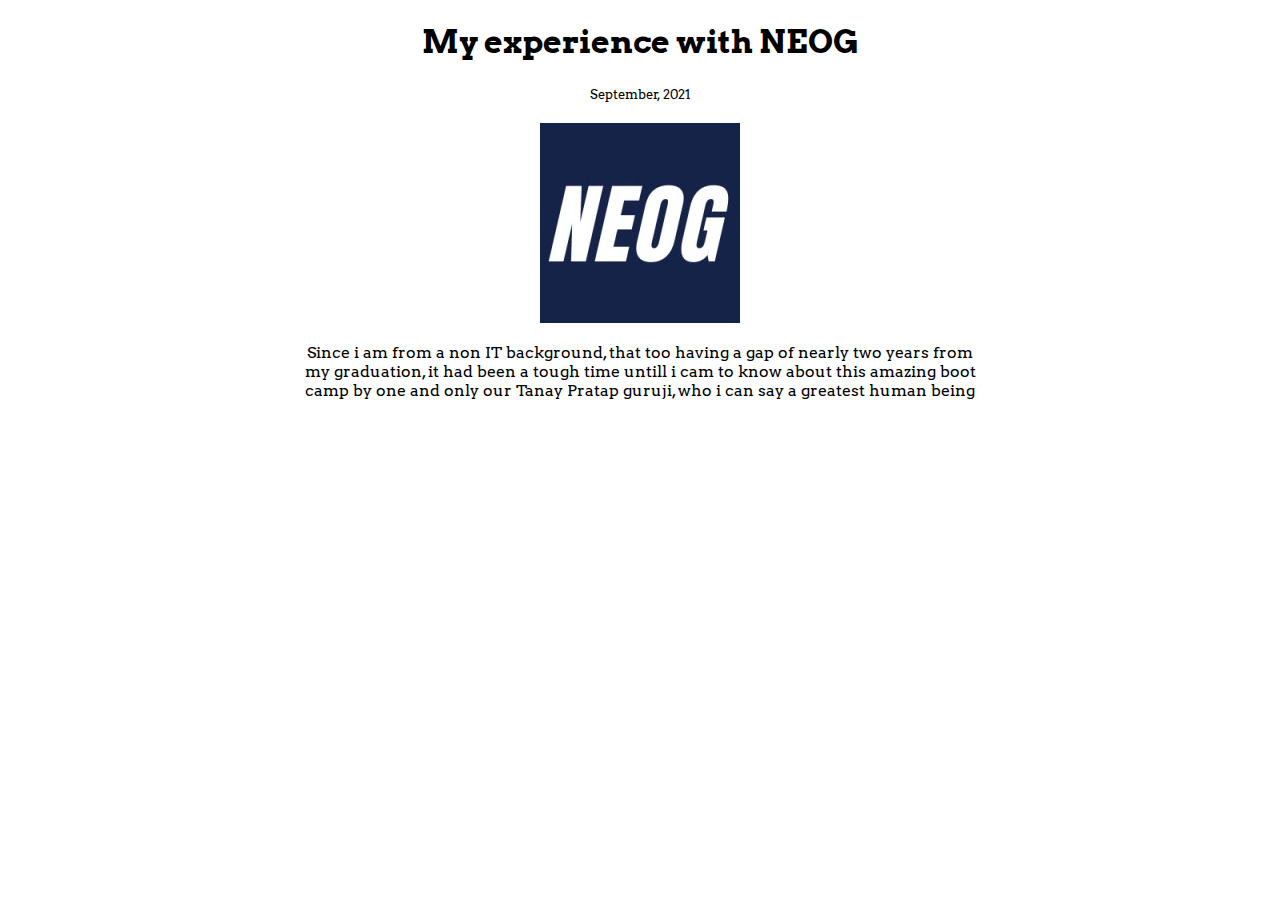
<file: Blog3.html>
<!DOCTYPE html>
<html lang="en">
<head>
    <meta charset="UTF-8">
    <meta name="viewport" content="width=device-width, initial-scale=1.0">
    <title>Document</title>
    <link rel="stylesheet" href="Styles.css">

</head>
<body>
  
    <header class="hero">
         <span class="heading-inverted"> <h1>My experience with NEOG </h1>
            <small style="text-align: center;" >September, 2021</small>
    </header> <br>
    <main>
     
        <section class="First-blog-section" >
          
            <img src="/images/neog logo.jpg" alt="">
            <p>
                Since i am from a non IT background, that too having a gap of nearly two years from my graduation, it had been a tough time untill i cam to know about this amazing boot camp by one and only our Tanay Pratap guruji, who i can say a greatest human being
               </p>
              
               
              

        </main>
</body>
</html>
</file>
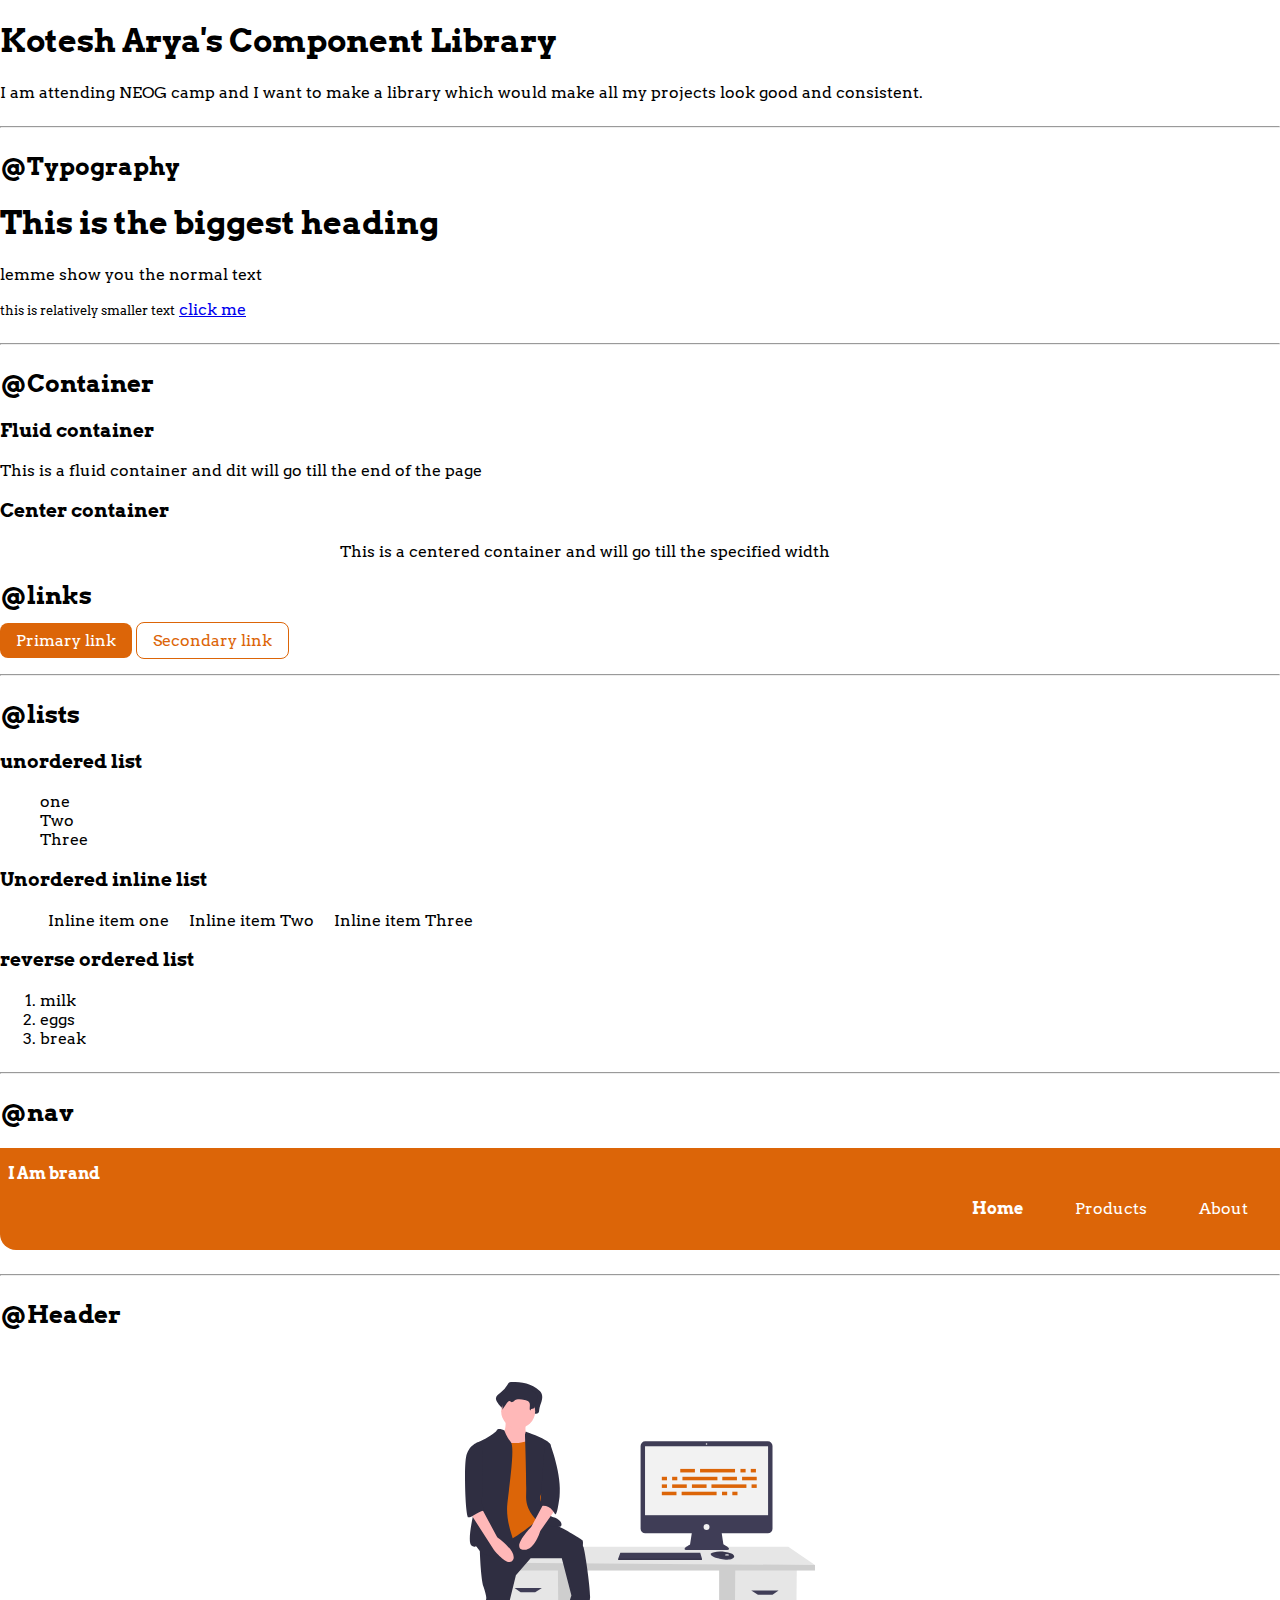
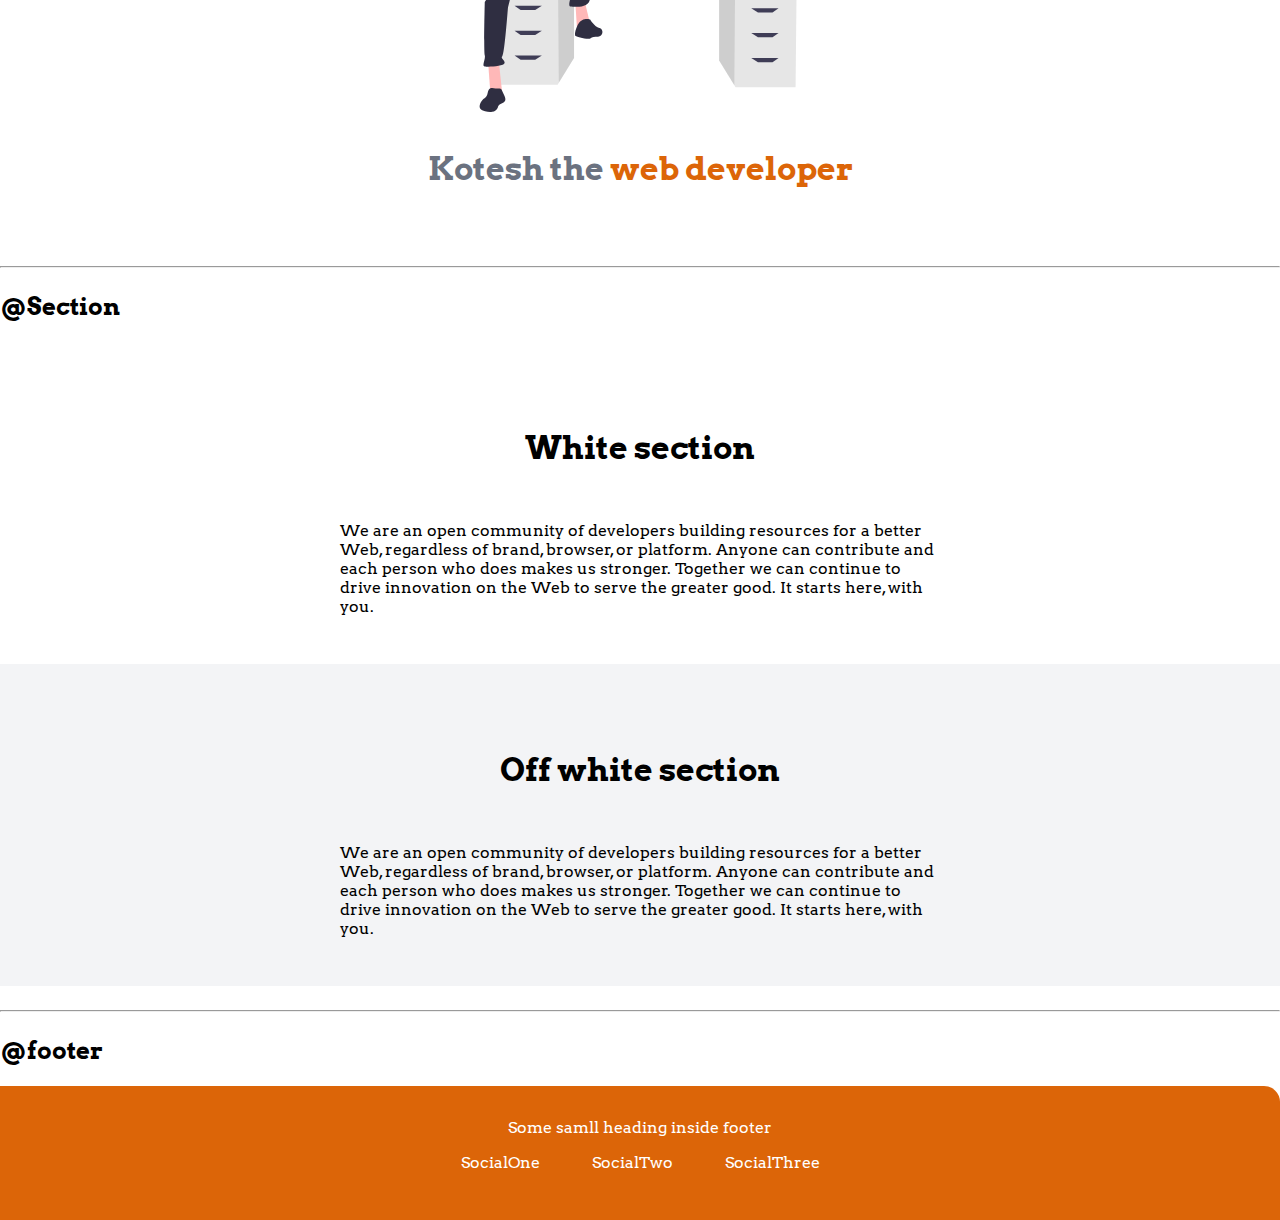
<file: lib/components.html>
<!DOCTYPE html>
<html lang="en">
<head>
    <meta charset="UTF-8">
    <meta name="viewport" content="width=device-width, initial-scale=1.0">
    <title>Component Library</title>
    <link rel="stylesheet" href="Styles.css">
</head>
<body>
    <h1>Kotesh Arya's Component Library</h1>
    <p>I am attending NEOG camp and I want to make a library which would make all my projects look good and consistent.</p>
    <hr>

    <h2>@Typography</h2>
    <h1>This is the biggest heading</h1>
    <p>lemme show you the normal text</p>
    <small>this is relatively smaller text</small>
    <a href="https://google.com">click me</a>
    <hr>
    <h2>@Container</h2>
    <h3>Fluid container</h3>
    <div class="container-fluid">This is a fluid container and dit will go till the end of the page</div>
    <h3>Center container</h3>
    <div class="container container-center">This is a centered container and will go till the specified width</div>
    <h2>@links</h2>
    <a class="link link-primary"  href="">Primary link</a>
    <a class="link link-secondary" href="">Secondary link</a>
    <hr>
    <h2>@lists</h2>
    <h3>unordered list</h3>
     <ul class="list-non-bullet">
           <li>one</li>
           <li>Two</li>
           <li>Three</li>
     </ul>
     <h3>Unordered inline list</h3>
     <ul  class="list-non-bullet">
         <li class="list-item-inline">Inline item one</li>
         <li class="list-item-inline">Inline item Two</li>
         <li class="list-item-inline">Inline item Three</li>
     </ul>
     <h3>reverse ordered list</h3>
     <ol>
         <li>milk</li>
         <li>eggs</li>
         <li>break</li>
     </ol>
     <hr>
     <h2>@nav</h2>
     <nav class="navigation container">
         <div class="nav-brand">I Am brand</div>
         <ul class="list-non-bullets nav-pills">
             <li class="list-item-inline "><a class="link link-active" href="/">Home</a></li>
             <li class="list-item-inline "><a class="link" href="/">Products</a></li>
             <li class="list-item-inline "><a class="link" href="/">About</a></li>
         </ul>
     </nav>
     <hr>
      <h2>@Header</h2>
      <header class="hero">
          <img class="hero-img" src="/images/undraw_feeling_proud_qne1.svg" alt="">
          <h1 class="hero-heading">Kotesh the <span class="heading-inverted">web developer</span></h1>
      </header>
<hr>
<h2>@Section</h2>  
<section class="section ">
    <div class="container container-center"> <h1>White section</h1>
        <p>We are an open community of developers building resources for a better Web, regardless of brand, browser, or platform. Anyone can contribute and each person who does makes us stronger. Together we can continue to drive innovation on the Web to serve the greater good. It starts here, with you.</p></div>
   
</section>   
<section class="section ow">
    <div class="container container-center">  <h1>Off white section</h1>
        <p>We are an open community of developers building resources for a better Web, regardless of brand, browser, or platform. Anyone can contribute and each person who does makes us stronger. Together we can continue to drive innovation on the Web to serve the greater good. It starts here, with you.</p></div>
  
</section>
<hr>
<h2>@footer</h2>
<footer class="footer">
    <div class="footer-header">Some samll heading inside footer</div>
    <ul class="social-link list-non-bullet">
        <li class="list-item-inline" ><a class="link" href="/">SocialOne</a></li>
        <li class="list-item-inline" ><a class="link" href="/">SocialTwo</a></li>
        <li class="list-item-inline" ><a class="link" href="/">SocialThree</a></li>
    </ul>
</footer>
</body>
</html>
</file>
<file: Styles.css>
/*default fonts forr all pages*/
@import url('https://fonts.googleapis.com/css2?family=Arvo:wght@400;700&display=swap');
/*fonts for blog one */
@import url('https://fonts.googleapis.com/css2?family=Anton&family=Open+Sans+Condensed:wght@700&family=Russo+One&display=swap');:root {
    --primary-color: #DC6508;
    --off-white: #F3F4F6;
    --dark-grey: #6B7280;
    --animate-duration: 1s;
}

body {
    font-family: 'Arvo', serif;
    margin: 0px;
}

hr {
    margin: 1.5rem 0rem;
}

/*8 Container**/
.container {
    padding: 0rem 1rem;
}

.container-center {
    max-width: 600px;
    margin: 40px auto;
    padding: 5px 10px 30px 10px;
   transition: 0.5s;
  border-radius: 10px;
  border: 2px solid #dc6508;
 
}
.project-one{
    --animate-duration: 1s;
}
.project-two{
    --animate-duration: 1.5s;
}
.project-three{
    --animate-duration: 2s;
}
.project-four{
    --animate-duration: 2.5s;
}
.project-five{
    --animate-duration: 3s;
}
.project-six{
    --animate-duration: 3.5s;
}
.project-seven{
    --animate-duration: 4s;
}
.blog-footer{
    --animate-duration: 3s;
}
.project-footer{
    --animate-duration: 3s;
}
.container-center:hover {
    box-shadow: 1px 5px 15px black;
  border-radius: 10px;
  border: 1px solid #000000;

}
.home-container{
    text-align: center;
    max-width: 600px;
    margin: 40px auto;
    padding: 10px 10px 10px 10px;
}
span{
    display: inline-block;
}

/** links**/
a.link {
    text-decoration: none;
    padding: 0.5rem 1rem;
    transition: 0.8s;
}
a.link:hover{
    color: black;
    border-radius: 5px;
  box-shadow: 1px 1px 4px black;
}


.link-primary {
    background-color: var(--primary-color);
    border-radius: 0.5rem;
    color: white;
}

.link-secondary {
    color: var(--primary-color);
    border-radius: 0.5rem;
    border: 1px solid var(--primary-color);
}

.list-non-bullet {
    list-style: none;
    padding: 0px 0px ;
}

.list-item-inline {
    display: inline;
    padding: 0rem 0.5rem;

}


/* Navigation */
.navigation {
    background-color: var(--primary-color);
    color: white;
    padding: 1rem 0rem;
    border-bottom-left-radius: 1rem;
    width: 100%;

}

.navigation .nav-brand {
    font-weight: bold;
}


.navigation .nav-pills {
    text-align: right;
    padding: 1rem;
}

.navigation .link {
    color: white;
}

.navigation .link-active {
    font-weight: bold;
}

.hero {
    padding: 2rem;
    padding: 1px;
text-align: center;
}

.hero .hero-img {
    max-width: 330px;
    display: block;
    margin: 6px  auto;
}

.hero .hero-heading {
    padding-top: 1rem;
    color: var(--dark-grey);
    font-size: 2rem;
    text-align: center;
}

.hero .hero-heading .heading-inverted {
    color: var(--primary-color);
}

.section {
    padding: 2rem;
}

.section h1 {
    text-align: center;
    padding: 2rem;
}

.ow {
    background-color: var(--off-white);
}

/** footer **/
.footer {
    background-color: var(--primary-color);
    padding: 2rem;
    text-align: center;
    color: white;
    border-top-right-radius: 1rem;
}

.footer .link {
    color: white;
}

.footer ul {
    padding-inline-start: 0px;
}

.footer .footer-header {
    font-weight: bold;
    font-size: large;
}
/*styles for blog one*/
.First-blog-section{
  text-align: center;
   font-weight: 100;
   margin-left: auto;
   margin-right: auto;
  max-width: 42rem;
  padding:  0rem rem;
}
.Git-image{
    max-width: 330px;
    display: block;
    margin: 6px  auto;
}
.Blog-section{
    text-align: center;
    font-weight: 100;
    margin-left: auto;
    margin-right: auto;
   max-width: 42rem;
   padding:  0rem rem; 
}
</file>
<file: lib/Styles.css>
@import url('https://fonts.googleapis.com/css2?family=Arvo:wght@400;700&display=swap');

:root {
    --primary-color: #DC6508;
    --off-white:#F3F4F6;
    --dark-grey: #6B7280;
}

body {
    font-family: 'Arvo', serif;
    margin: 0px;
}

hr {
    margin: 1.5rem 0rem;
}

/*8 Container**/
.container {
    padding: 0rem 1rem;
}

.container-center {
    max-width: 600px;
    margin: auto;
}

/** links**/
.link {
    text-decoration: none;
    padding: 0.5rem 1rem;
}

.link-primary {
    background-color: var(--primary-color);
    border-radius: 0.5rem;
    color: white;
}

.link-secondary {
    color: var(--primary-color);
    border-radius: 0.5rem;
    border: 1px solid var(--primary-color);
}

.list-non-bullet {
    list-style: none;
}

.list-item-inline {
    display: inline;
    padding: 0rem 0.5rem;

}

/* Navigation */
.navigation {
    background-color: var(--primary-color);
    color: white;
    padding: 1rem 0.5rem;
    border-bottom-left-radius: 1rem;

}

.navigation .nav-brand {
    font-weight: bold;
}

.navigation .nav-pills {
    text-align: right;
}

.navigation .link {
    color: white;
}

.navigation .link-active {
    font-weight: bold;
}

.hero {
    padding: 2rem;

}

.hero .hero-img {
    max-width: 350px;
    display: block;
    margin: auto;
}

.hero .hero-heading {
    padding-top: 1rem;
    color: var(--dark-grey);
    font-size: 2rem;
    text-align: center;
}

.hero .hero-heading .heading-inverted {
    color: var(--primary-color);
}
.section{
    padding: 2rem;
}

.section h1 {
    text-align: center;
    padding: 2rem;
}
.ow{
    background-color: var(--off-white);
}
/** footer **/
.footer{
    background-color: var(--primary-color);
    padding: 2rem;
    text-align: center;
    color: white;
    border-top-right-radius: 1rem;
}
.footer .link{
    color: white;
}.footer ul{
    padding-inline-start: 0px;
}
/* Styles for blog one*/
.hero{
    text-align: center;
}
</file>
